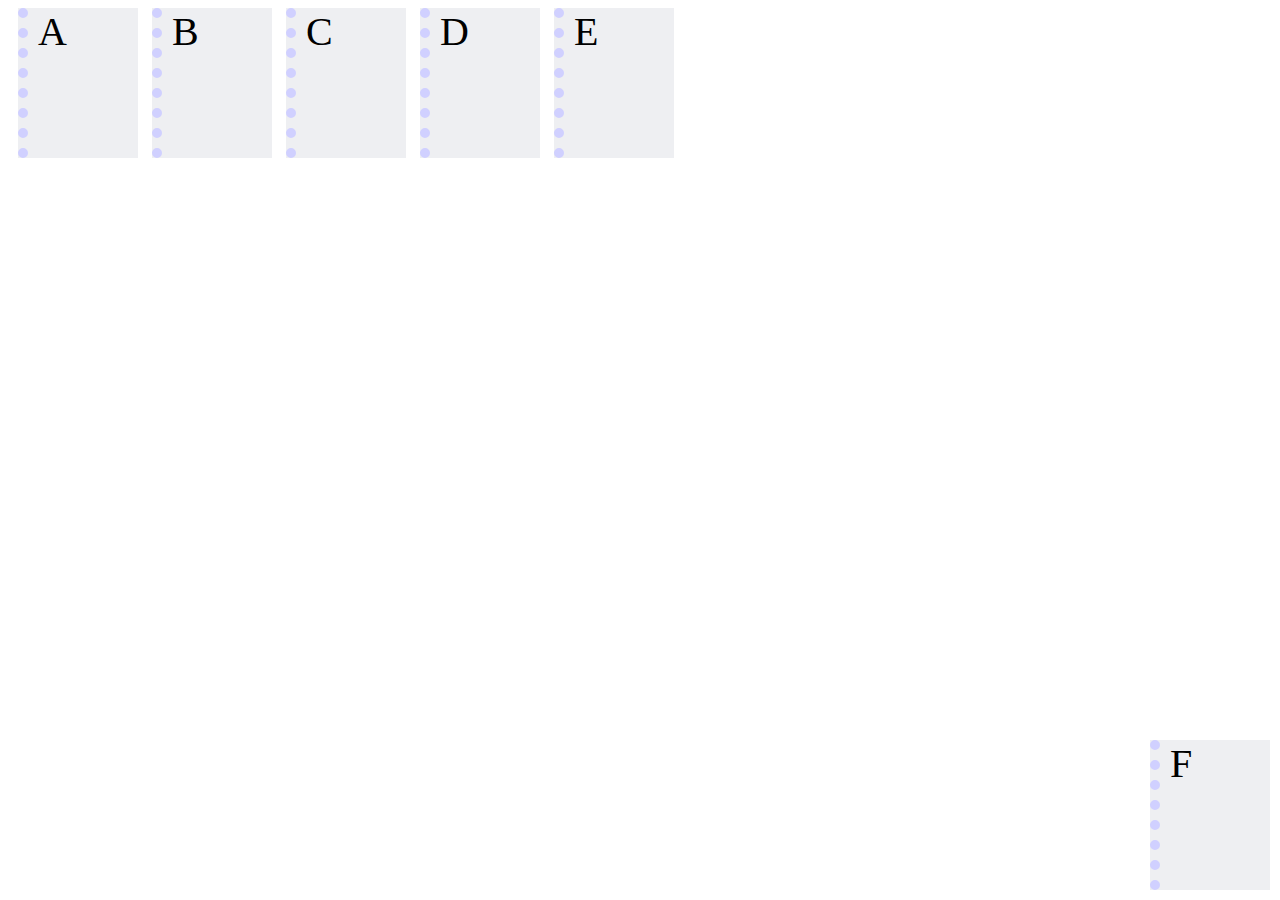
<file: Project 1/index.html>
<!DOCTYPE html>
<html lang="en">
<head>
    <meta charset="UTF-8">
    <link rel="stylesheet" href="styleB.css">
    <title>Saif & Rafat</title>
</head>
<body>
    <div class="container">
        <div id="A"> A </div>
        <div id="B"> B </div>
        <div id="C"> C </div>
        <div id="D"> D </div>
        <div id="E"> E </div>
        <div id="F"> F </div>
    </div>
    
</body>
</html>
</file>
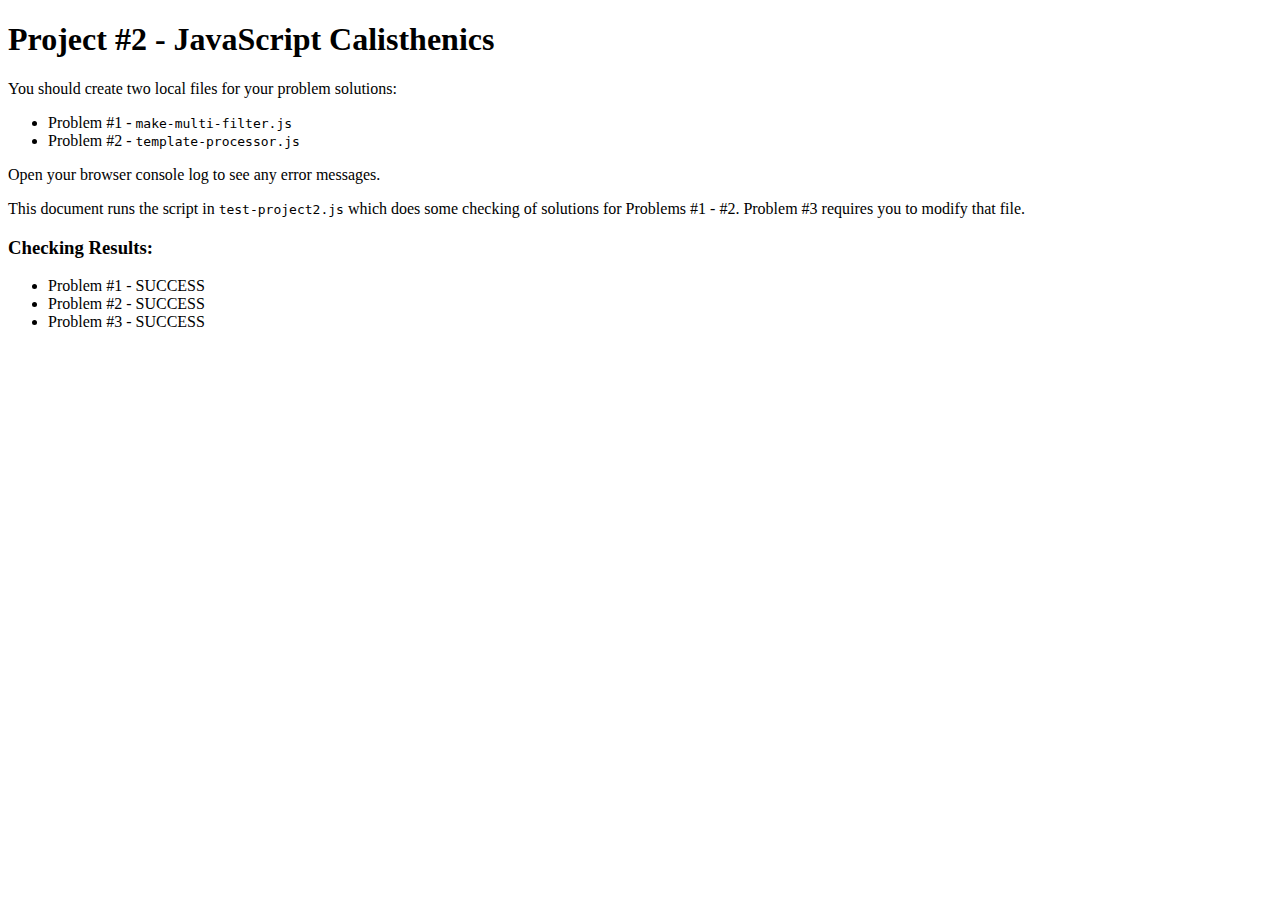
<file: Project 2/test-project2.html>
<?xml version="1.0" encoding="utf-8"?>
<!DOCTYPE html PUBLIC "-//W3C//DTD XHTML 1.0 Strict//EN"
        "http://www.w3.org/TR/xhtml1/DTD/xhtml1-strict.dtd">
<html xmlns="http://www.w3.org/1999/xhtml" xml:lang="en">
<head>
  <title>Project 2 Test</title>
  <script type="text/javascript">
    //<![CDATA[
    'use strict';
    //]]>
  </script>
  <script src="./make-multi-filter.js"></script>
  <script src="./template-processor.js"></script>
  <script src="./test-project2.js"></script>
</head>
<body>
<h1>Project #2 - JavaScript Calisthenics</h1>
<p>You should create two local files for your problem solutions:</p>
<ul>
  <li>Problem #1 - <code>make-multi-filter.js</code></li>
  <li>Problem #2 - <code>template-processor.js</code></li>
</ul>
<p>Open your browser console log to see any error messages.</p>
<p>This document runs the script in <code>test-project2.js</code> which
  does some checking of solutions for Problems #1 - #2. Problem #3 requires
  you to modify that file.</p>
<h3>Checking Results:</h3>
<ul>
  <li>Problem #1 - <span id="p1Message">FAILURE</span></li>
  <li>Problem #2 - <span id="p2Message">FAILURE</span></li>
  <li>Problem #3 - <span id="p3Message">FAILURE</span></li>
</ul>
</body>
</html>
</file>
<file: Project 1/styleB.css>
.container {
    overflow: hidden;
    white-space: nowrap;
}


.container div {
    display: inline-block;
    font-size: 40px;
    font-family: Tahoma;
    padding-left: 10px;
    width: 100px;
    height: 150px;
    background-color: #eeeff2;
    cursor: pointer;
    border-left: 10px dotted #D0D0FF;

}

.container div:hover {
    background-color: yellow;

}

#A,#B,#C,#D,#E {
    margin-left: 10px;
}


#F{
    position: absolute;
    bottom: 10px;
    right: 10px;
}
</file>
